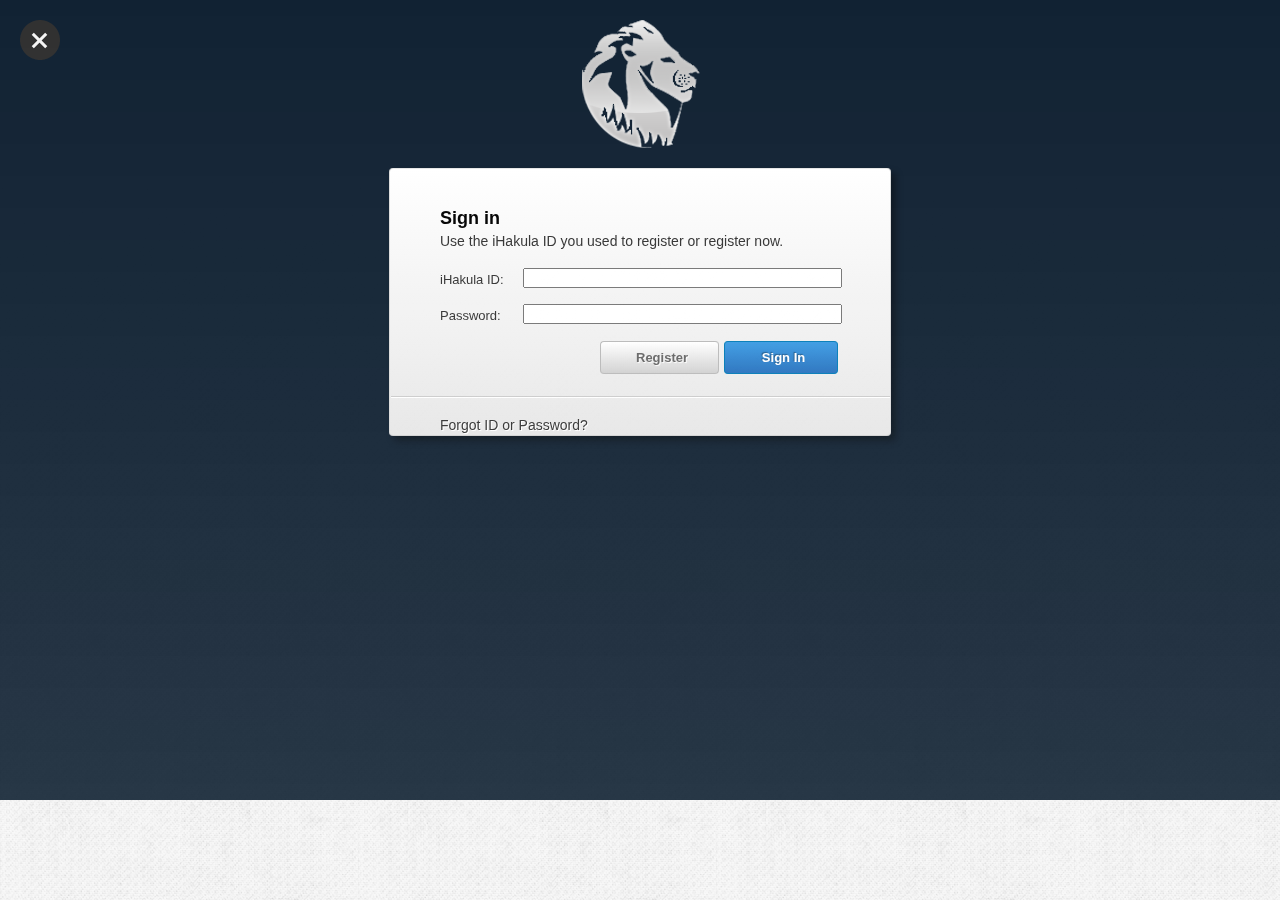
<file: index.html>
<!DOCTYPE html>
<html class="ihakula" lang="zh-CN">
    <head>
        <meta charset="utf-8">
        <meta content="initial-scale=1, minimum-scale=1, width=device-width" name="viewport">
        <meta content="Make life easier, hakuna matata" name="description">
        <title> iHakula（Offical）</title>
        
        <link href="images/icons/1.ico" rel="shortcut icon" type="image/x-icon">
        <link rel="stylesheet" type="text/css" href="css/reset.css"/>
        <link rel="stylesheet" type="text/css" href="css/style.css"/>
        <link rel="stylesheet" type="text/css" href="css/objc.css"/>
        <link rel="stylesheet" type="text/css" href="css/ui-darkness/jquery-ui-1.10.2.custom.min.css"/>
          
        <script src="./js/logic.js"></script>
        
    </head>
    <body>
        <div id="ih-mask">
            <a id="mask-button"></a>

            <div id="ds_container">
                <div id="ih-logo"></div>
                <div id="ih-login" class="ih-dialog">
                    <header class="hero">
                        <hgroup><h3>Sign in</h3>

                            <p class="intro">Use the iHakula ID you used to register or register now.</p></hgroup>
                    </header>
                    <div class="dialog-cell"><font size="2"><label for="accountname"><span
                            class="dslabel">iHakula ID:</span></label></font><input size="30" autocapitalize="off"
                                                                                    autocorrect="off" maxlength="128"
                                                                                    id="accountname" type="text"
                                                                                    value="" name="theAccountName">
                    </div>
                    <div class="dialog-cell"><font size="2"><label for="accountpassword"><span
                            class="dslabel">Password:</span></label></font><input
                            size="30" autocapitalize="off" oncut="return false ;" oncopy="return false ;"
                            autocorrect="off" maxlength="32" id="accountpassword" type="password" name="theAccountPW">
                    </div>
                    <div style="height:33px;"><a id="ih-register-btn" class="button large register-button"><span>Register</span></a><a
                            id="ih-login-btn" class="button large blue signin-button"><span>Sign In</span></a></div>
                    <div class="divider"></div>
                    <a id="ih-forgetPwd-btn" class="forgot-button">Forgot ID or Password?</a></div>
            </div>
        </div>
      <div id="dialog"></div>
    </body>

   </html>
</file>
<file: css/objc.css>
.objc .imp {font-weight: bold; color: red;}
.objc .kw1 {color: #A80D90;}  /* Objective-C keywords */
.objc .kw2 {color: #A80D90;}  /* macros and constants */
.objc .kw3 {color: #2E0D6D;}  /* C standard library functions */
.objc .kw4 {color: #A80D90;}  /* datatypes */
.objc .kw5 {color: #5B2499;}  /* Foundation classes */
.objc .kw6 {color: #5B2499;}  /* Foundation protocols */
.objc .kw7 {color: #5B2499;}  /* UIKit classes */
.objc .kw8 {color: #5B2499;}  /* UIKit protocols */
.objc .kw9 {color: #5B2499;}  /* CoreData classes */
.objc .co1 {color: #63381F;}  /* preprocessor statements */
.objc .co2 {color: #007400;}  /* single-line comments */
.objc .co3 {color: #bf1d1a;}
.objc .coMULTI {color: #007400;}  /* multiline comments */
.objc .es0 {color: #C31A14;}  /* escapes */
.objc .br0 {color: #000000;}  /* brackets */
.objc .sy0 {color: #000000;}  /* symbols */
.objc .st0 {color: #C31A14;}  /* string literals */
.objc .nu0 {color: #1C00CD;}  /* number literals */
.objc span.xtra { display:block; }
</file>
<file: css/style.css>
@import url(reset.css);

html
{
	background: #f0f0f0 url("../images/texture.png");
	padding: 50px;
}

body
{
	font: normal 14px/21px "Lucida Grande", "Lucida Sans Unicode", Helvetica, Arial, Verdana, sans-serif;
}

section
{
	width: 960px;
	margin: 0 auto;

	background: #fff;
	color: #666;
	border: 1px solid #bbb;

	border-radius: 9px;
	-moz-border-radius: 9px;
	-webkit-border-radius: 9px;

	box-shadow: 0 0 2px rgba(0, 0, 0, 0.4);
	-moz-box-shadow: 0 0 2px rgba(0, 0, 0, 0.4);
	-webkit-box-shadow: 0 0 2px rgba(0, 0, 0, 0.4);
}

nav
{
    width: 100%;
    
    border-radius: 9px 9px 0px 0px / 9px 9px 0px 0px;
    background: #707070;
    background:
		-o-linear-gradient(top, rgba(0, 0, 0, .2) 0, rgba(0, 0, 0, 0) 5%, rgba(0, 0, 0, 0) 97%, rgba(0, 0, 0, .45) 100%),
		-o-linear-gradient(left, rgba(0, 0, 0, .2) 0, rgba(0, 0, 0, 0) .2%, rgba(0, 0, 0, 0) 99.8%, rgba(0, 0, 0, .2) 100%),
		url('[data-uri]%2F%2F%2F%2F%2F%2F%2F%2F%2F%2F%2F%2F%2F%2F%2F%2F%2F%2F%2F%2F%2F%2F%2F%2F%2F%2F%2F%2F%2F%2F%2F%2F%2F%2F%2F%2F%2F%2F%2F%2F%2F%2F%2F%2F%2F%2F%2F%2F%2F%2F%2F%2F%2F%2F%2F%2F%2F%2F%2F%2F%2F%2F%2F%2F%2F%2F%2F%2F%2F%2F%2F%2F%2F%2F%2F%2F%2F%2F%2F%2F%2F%2F%2F%2F%2F%2F%2F%2F%2F%2F%2F%2F%2F%2F%2F%2F%2F%2F%2F%2F%2F%2F%2F%2F%2F%2F%2F%2F%2F%2F%2F%2F%2F%2F%2F%2F%2F%2F%2F%2F%2F%2F%2F%2F%2F%2F%2F%2F%2F%2F%2F%2F%2F%2F%2F%2F%2F%2F%2F%2F%2F%2F%2F%2F%2F%2F%2F%2F%2F%2F%2F%2F5YtmQAAAACd0Uk5TAAECAwQFBgcICQoLDA0ODxAREhMUFRYXGBkaGxwdHh8gISIjJCUmZiD6WAAAAdlJREFUeF7t3btuFEEQheFzunotGYkIERA4spn3fyeHiAgEEtsXB82s2eEJavR%2F0Wjyo75XWfHpw4MkSXNqCkA2lr2%2B%2Fvz63n15qpI0x5yTSAM52XaxJLVXf%2FkoaY6xQk2sgXy8Ql2KJf3wS5HG6HMMQg3kZNkuxVGKNLxJo48%2BxhxTpBrIx7JcXEqUKJI3zd77CjWLaiAle4U6Iixv6q33MfocTL%2BBlCy7OEqJqCFvs%2FV2m3%2BTaiAd6zb7rlHtrbc1VA%2Bm30BSa%2B%2B7RNSo4a21thbVTL%2BBnCy7rCV1rdXbtbXW%2B%2Bh%2Ft78BZLM2v6NE1Fov%2FrpC3Zl%2BA2l5H6lrrRe%2FXNu%2BqCbUQE57qGvsoW5t9D4H028gJculOKLUWuvFz%2B16O9NipAZSsm8nWpfq53ZlTQ3k9s%2BamlADZ0CogZMh1MDJEGrgZAg1cDL%2Fh5ojLSC1%2ByMtLp8A2R0un3BNFEjv%2FpooDzqA9O4fdPD0Esju8PSSIglAdsciCZQzArI7lDOat30yCg8CGe2FB1eovZcI7oMSwUBSq0TwWlQHxfyBEzgW86ftDpDase0ODfKA7A4N8mhlC2R318r2px%2BeQqLpPJDae9P5%2FmrVz491%2FWekBlKy7PXVfn9rb9xXsMD2wdOcAAAAAElFTkSuQmCC') no-repeat 50% 50%,
		-o-linear-gradient(bottom, #666 0, #5e5e5e 50%, #707070 51%, #808080 100%)
	;
	background:
		-moz-linear-gradient(top, rgba(0, 0, 0, .2) 0, rgba(0, 0, 0, 0) 5%, rgba(0, 0, 0, 0) 97%, rgba(0, 0, 0, .45) 100%),
		-moz-linear-gradient(left, rgba(0, 0, 0, .2) 0, rgba(0, 0, 0, 0) .2%, rgba(0, 0, 0, 0) 99.8%, rgba(0, 0, 0, .2) 100%),
		url('[data-uri]%2F%2F%2F%2F%2F%2F%2F%2F%2F%2F%2F%2F%2F%2F%2F%2F%2F%2F%2F%2F%2F%2F%2F%2F%2F%2F%2F%2F%2F%2F%2F%2F%2F%2F%2F%2F%2F%2F%2F%2F%2F%2F%2F%2F%2F%2F%2F%2F%2F%2F%2F%2F%2F%2F%2F%2F%2F%2F%2F%2F%2F%2F%2F%2F%2F%2F%2F%2F%2F%2F%2F%2F%2F%2F%2F%2F%2F%2F%2F%2F%2F%2F%2F%2F%2F%2F%2F%2F%2F%2F%2F%2F%2F%2F%2F%2F%2F%2F%2F%2F%2F%2F%2F%2F%2F%2F%2F%2F%2F%2F%2F%2F%2F%2F%2F%2F%2F%2F%2F%2F%2F%2F%2F%2F%2F%2F%2F%2F%2F%2F%2F%2F%2F%2F%2F%2F%2F%2F%2F%2F%2F%2F%2F%2F%2F%2F%2F%2F%2F%2F%2F%2F5YtmQAAAACd0Uk5TAAECAwQFBgcICQoLDA0ODxAREhMUFRYXGBkaGxwdHh8gISIjJCUmZiD6WAAAAdlJREFUeF7t3btuFEEQheFzunotGYkIERA4spn3fyeHiAgEEtsXB82s2eEJavR%2F0Wjyo75XWfHpw4MkSXNqCkA2lr2%2B%2Fvz63n15qpI0x5yTSAM52XaxJLVXf%2FkoaY6xQk2sgXy8Ql2KJf3wS5HG6HMMQg3kZNkuxVGKNLxJo48%2BxhxTpBrIx7JcXEqUKJI3zd77CjWLaiAle4U6Iixv6q33MfocTL%2BBlCy7OEqJqCFvs%2FV2m3%2BTaiAd6zb7rlHtrbc1VA%2Bm30BSa%2B%2B7RNSo4a21thbVTL%2BBnCy7rCV1rdXbtbXW%2B%2Bh%2Ft78BZLM2v6NE1Fov%2FrpC3Zl%2BA2l5H6lrrRe%2FXNu%2BqCbUQE57qGvsoW5t9D4H028gJculOKLUWuvFz%2B16O9NipAZSsm8nWpfq53ZlTQ3k9s%2BamlADZ0CogZMh1MDJEGrgZAg1cDL%2Fh5ojLSC1%2ByMtLp8A2R0un3BNFEjv%2FpooDzqA9O4fdPD0Esju8PSSIglAdsciCZQzArI7lDOat30yCg8CGe2FB1eovZcI7oMSwUBSq0TwWlQHxfyBEzgW86ftDpDase0ODfKA7A4N8mhlC2R318r2px%2BeQqLpPJDae9P5%2FmrVz491%2FWekBlKy7PXVfn9rb9xXsMD2wdOcAAAAAElFTkSuQmCC') no-repeat 50% 50%,
		-moz-linear-gradient(bottom, #666 0, #5e5e5e 50%, #707070 51%, #808080 100%)
	;
	background:
		-webkit-gradient(linear, 0 0, 0 100%, from(rgba(0, 0, 0, .2)), color-stop(0.05, rgba(0, 0, 0, 0)), color-stop(0.97, rgba(0, 0, 0, 0)), to(rgba(0, 0, 0, .45))),
		-webkit-gradient(linear, 0 0, 100% 0, from(rgba(0, 0, 0, .2)), color-stop(0.002, rgba(0, 0, 0, 0)), color-stop(0.998, rgba(0, 0, 0, 0)), to(rgba(0, 0, 0, .2))),
		url('[data-uri]%2F%2F%2F%2F%2F%2F%2F%2F%2F%2F%2F%2F%2F%2F%2F%2F%2F%2F%2F%2F%2F%2F%2F%2F%2F%2F%2F%2F%2F%2F%2F%2F%2F%2F%2F%2F%2F%2F%2F%2F%2F%2F%2F%2F%2F%2F%2F%2F%2F%2F%2F%2F%2F%2F%2F%2F%2F%2F%2F%2F%2F%2F%2F%2F%2F%2F%2F%2F%2F%2F%2F%2F%2F%2F%2F%2F%2F%2F%2F%2F%2F%2F%2F%2F%2F%2F%2F%2F%2F%2F%2F%2F%2F%2F%2F%2F%2F%2F%2F%2F%2F%2F%2F%2F%2F%2F%2F%2F%2F%2F%2F%2F%2F%2F%2F%2F%2F%2F%2F%2F%2F%2F%2F%2F%2F%2F%2F%2F%2F%2F%2F%2F%2F%2F%2F%2F%2F%2F%2F%2F%2F%2F%2F%2F%2F%2F%2F%2F%2F%2F%2F%2F5YtmQAAAACd0Uk5TAAECAwQFBgcICQoLDA0ODxAREhMUFRYXGBkaGxwdHh8gISIjJCUmZiD6WAAAAdlJREFUeF7t3btuFEEQheFzunotGYkIERA4spn3fyeHiAgEEtsXB82s2eEJavR%2F0Wjyo75XWfHpw4MkSXNqCkA2lr2%2B%2Fvz63n15qpI0x5yTSAM52XaxJLVXf%2FkoaY6xQk2sgXy8Ql2KJf3wS5HG6HMMQg3kZNkuxVGKNLxJo48%2BxhxTpBrIx7JcXEqUKJI3zd77CjWLaiAle4U6Iixv6q33MfocTL%2BBlCy7OEqJqCFvs%2FV2m3%2BTaiAd6zb7rlHtrbc1VA%2Bm30BSa%2B%2B7RNSo4a21thbVTL%2BBnCy7rCV1rdXbtbXW%2B%2Bh%2Ft78BZLM2v6NE1Fov%2FrpC3Zl%2BA2l5H6lrrRe%2FXNu%2BqCbUQE57qGvsoW5t9D4H028gJculOKLUWuvFz%2B16O9NipAZSsm8nWpfq53ZlTQ3k9s%2BamlADZ0CogZMh1MDJEGrgZAg1cDL%2Fh5ojLSC1%2ByMtLp8A2R0un3BNFEjv%2FpooDzqA9O4fdPD0Esju8PSSIglAdsciCZQzArI7lDOat30yCg8CGe2FB1eovZcI7oMSwUBSq0TwWlQHxfyBEzgW86ftDpDase0ODfKA7A4N8mhlC2R318r2px%2BeQqLpPJDae9P5%2FmrVz491%2FWekBlKy7PXVfn9rb9xXsMD2wdOcAAAAAElFTkSuQmCC') no-repeat 50% 50%,
		-webkit-gradient(linear, 0 100%, 0 0, from(#666), color-stop(0.5, #5e5e5e), color-stop(0.51, #707070), to(#808080))
	;
    
    -khtml-box-shadow: rgba(0,0,0,0.3) 0 1px 2px;
    -ms-box-shadow: rgba(0,0,0,0.3) 0 1px 2px;
    -o-box-shadow: rgba(0,0,0,0.3) 0 1px 2px;
    -moz-box-shadow: rgba(0,0,0,0.3) 0 1px 2px;
    -webkit-box-shadow: rgba(0,0,0,0.3) 0 1px 2px;
    box-shadow: rgba(0,0,0,0.3) 0 1px 2px;
}

#globalheader #globalnav li:first-child a { 
  border-width:0 2px 0 0;
	-moz-border-radius:9px 0 0 0px; 
  -webkit-border-top-left-radius:9px; 
  -webkit-border-bottom-left-radius:0px; 
  border-radius:9px 0 0 0px;
}
#globalheader #globalnav:last-child li:last-child a { 
  border-width:0 0 0 1px; 
  -moz-border-radius:0 9px 0px 0; 
  -webkit-border-top-right-radius:4px; 
  -webkit-border-bottom-right-radius:4px; 
  border-radius:0 4px 4px 0; 
}


#globalheader #globalnav {
    display: table;
    float: left;
    width: 628px;
    table-layout: fixed;
}

#globalheader ul {
    margin: 0px;
}

#globalheader #globalnav li {
    display: table-cell;
    width: 100%;
    overflow: hidden;
}

#globalnav li a {
    width:auto;
    display: block;
    float: none;
    text-decoration: none;
    border-width: 0 2px 0 1px;
    border-style: solid;
    -o-border-image: url('[data-uri]%2BKwQEADZUCf37PGokAAAAASUVORK5CYII%3D') 0 2 0 1;
    -ms-border-image: url('[data-uri]%2BKwQEADZUCf37PGokAAAAASUVORK5CYII%3D') 0 2 0 1;
    -moz-border-image: url('[data-uri]%2BKwQEADZUCf37PGokAAAAASUVORK5CYII%3D') 0 2 0 1;
    -webkit-border-image: url('[data-uri]%2BKwQEADZUCf37PGokAAAAASUVORK5CYII%3D') 0 2 0 1;
}

nav, #globalnav li, #globalnav li a {
    height: 36px;
}

/* tab hover & active state */
#globalheader #globalnav li a:hover,
#globalheader #globalnav li a:focus,
#globalheader #globalnav li#gn-home a:hover,
#globalheader #globalnav li#gn-home a:focus,
#globalheader #globalnav.tabs6-nosearch li.gn-last a:hover,
#globalheader #globalnav.tabs6-nosearch li.gn-last a:focus,
#globalheader #globalnav.tabs7-nosearch li.gn-last a:hover,
#globalheader #globalnav.tabs7-nosearch li.gn-last a:focus,
#globalheader #globalnav.nosearch       li.gn-last a:hover,
#globalheader #globalnav.nosearch       li.gn-last a:focus {
	-o-border-image:      url('[data-uri]%2FovxAADsEDNFWY%2FFQAAAAASUVORK5CYII%3D') 0 2 0 1;
	-ms-border-image:     url('[data-uri]%2FovxAADsEDNFWY%2FFQAAAAASUVORK5CYII%3D') 0 2 0 1;
	-moz-border-image:    url('[data-uri]%2FovxAADsEDNFWY%2FFQAAAAASUVORK5CYII%3D') 0 2 0 1;
	-webkit-border-image: url('[data-uri]%2FovxAADsEDNFWY%2FFQAAAAASUVORK5CYII%3D') 0 2 0 1; 
	background:#575757; background:
		url('[data-uri]%2Bo%2BKCIH%2FjEA1TAyMSIgJRkIQM9BYAGa0Dj%2FXpUiAAAAAAElFTkSuQmCC') repeat-x 0 0,
		url('[data-uri]%3D%3D') repeat-y 100% 0,
		url('[data-uri]%2Bh0MGAKnjDAIoAAlcAAAAAElFTkSuQmCC') repeat-y 0 0,
		rgba(0, 0, 0, .4)
	;
}

#globalheader #globalnav li a:active,
#globalheader #globalnav li#gn-home a:active,
#globalheader #globalnav.tabs6-nosearch li.gn-last a:active,
#globalheader #globalnav.tabs7-nosearch li.gn-last a:active,
#globalheader #globalnav.nosearch       li.gn-last a:active {
	-o-border-image:      url('[data-uri]%3D') 0 2 0 1;
	-ms-border-image:     url('[data-uri]%3D') 0 2 0 1;
	-moz-border-image:    url('[data-uri]%3D') 0 2 0 1;
	-webkit-border-image: url('[data-uri]%3D') 0 2 0 1;
	background:#454545; background:
		url('[data-uri]%3D') repeat-x 100% 0,
		url('[data-uri]%2FAAAAD0lEQVQIHWNgYGTgZlAAAABNAC0BZt40AAAAAElFTkSuQmCC') repeat-y 100% 0,
		url('[data-uri]%3D') repeat-y 0 0,
		rgba(0, 0, 0, .4);
}

#globalheader #globalnav li a.selecting
{
    -o-border-image: url("[data-uri]%3D") 0 2 0 1;
    -ms-border-image: url("[data-uri]%3D") 0 2 0 1;
    -moz-border-image: url("[data-uri]%3D") 0 2 0 1;
    -webkit-border-image: url("[data-uri]%3D") 0 2 0 1;
    background: -moz-linear-gradient(top,rgba(0,0,0,.8) 0,rgba(0,0,0,0) 10%,rgba(0,0,0,0) 100%),-moz-linear-gradient(top,rgba(0,0,0,.2) 0,rgba(0,0,0,0) 30%,rgba(0,0,0,0) 70%,rgba(0,0,0,.2) 100%),-moz-linear-gradient(left,rgba(0,0,0,.2) 0,rgba(0,0,0,0) 20%,rgba(0,0,0,0) 80%,rgba(0,0,0,.2) 100%),-moz-linear-gradient(top,rgba(30,30,30,1) 0,rgba(75,75,75,1) 97%,rgba(0,0,0,0) 97%,rgba(0,0,0,.45) 100%);
    background: -webkit-gradient(linear,0 0,0 100%,from(rgba(0,0,0,.8)),color-stop(.1,rgba(0,0,0,0)),to(rgba(0,0,0,0))),-webkit-gradient(linear,0 0,0 100%,from(rgba(0,0,0,.2)),color-stop(.3,rgba(0,0,0,0)),color-stop(.7,rgba(0,0,0,0)),to(rgba(0,0,0,.2))),-webkit-gradient(linear,0 0,100% 0,from(rgba(0,0,0,.2)),color-stop(.2,rgba(0,0,0,0)),color-stop(.8,rgba(0,0,0,0)),to(rgba(0,0,0,.2))),-webkit-gradient(linear,0 0,0 100%,from(rgba(47,47,47,1)),color-stop(0.97,rgba(75,75,75,1)),color-stop(0.97,rgba(0,0,0,0)),to(rgba(0,0,0,.45)));
    background-size: auto;
}

#globalheader #globalnav li a {
    text-indent: -9999px;
    cursor: pointer;
}

#globalheader #globalnav li a.home span {
    background-position: 50% -7px;
}

#globalheader #globalnav li a.products span {
    background-position: 50% -43px;
}

#globalheader #globalnav li a.us span {
    background-position: 50% -76px;
}

#globalheader #globalnav li a.blog span {
    background-position: 50% -109px;
}

#globalheader #globalnav li a span {
    display: block;
    width: 100%;
    height: 30px;
    background-size: 160px auto;
    background-position: 50% 0;
    background-repeat: no-repeat;
}

#globalheader #globalnav li a span {
    background-image: url(../images/globalnav-text.png);
}

#u-info {
    display: block;
    float: right;
    padding-right: 8px;
    padding-top: 5px;
    color:white;
}

#u-info span {
    float: left;
    padding: 2px 10px 0 0;
}


article
{
	width: 820px;
	margin: 0 auto;
	padding: 10px 0;
}

h1
{
	font-size: 56px;
	font-weight: normal;
	line-height: 1.2;
	margin-bottom: 36px;
	color: #000;
}

h2
{
	font-size: 28px;
	font-weight: normal;
	line-height: 1.4;
	margin-bottom: 21px;
	color: #000;
}

h3
{
	font-size: 18px;
	font-weight: bold;
	line-height: 1.4;
	margin-bottom: 18px;
	color: #000;
}

h4
{
	font-size: 15px;
	font-weight: bold;
	line-height: 1.5;
	margin-bottom: 18px;
	color: #000;
}

h5
{
	font-size: 13px;
	font-weight: bold;
	margin-bottom: 9px;
	color: #000;
}

ul
{
	list-style: disc outside none;
	margin-left: 36px;
}

ol
{
	list-style: decimal outside none;
	margin-left: 36px;
}

li
{
	padding-bottom: 18px;
}

p
{
	margin-bottom: 18px;
}

a
{
	color: #08c;
  cursor: pointer;
}

a:link, a:visited, a:active
{
	text-decoration: none;
}

a:hover
{
	text-decoration: underline;
}

code
{
	font-family: "Menlo", "Monaco", "Courier", monospace;
	color: #333;
	line-height: 100%;
}

code a
{
	text-decoration: underline;
}

strong
{
	font-weight: bold;
	color: #000;
}

em
{
	font-style: italic;
}

blockquote
{
	margin: 36px;
}

pre
{
	display: block;
	width: 620px;
	margin: 0 -9px 18px;
	padding: 9px;
	overflow: auto;

	font-family: "Menlo", "Monaco", "Courier", monospace;
	font-size: 12px;
	line-height: 16px;

	background: #fbfbfb;
	color: #333;
	border: 1px solid #ccc;

	border-radius: 3px;
	-moz-border-radius: 3px;
	-webkit-border-radius: 3px;

	box-shadow: 0 0 2px rgba(0, 0, 0, 0.2);
	-moz-box-shadow: 0 0 2px rgba(0, 0, 0, 0.2);
	-webkit-box-shadow: 0 0 2px rgba(0, 0, 0, 0.2);	
}

pre.no-border
{
	margin: 18px 0;
	padding: 0;
	border: 0;
	
	border-radius: 0;
	-moz-border-radius: 0;
	-webkit-border-radius: 0;

	box-shadow: none;
	-moz-box-shadow: none;
	-webkit-box-shadow: none;	
}

figure
{
	position: relative;
	width: 880px;
	left: -130px;
	right: -130px;
	margin: 36px 0;
}

figure.image
{
	text-align: center;
}

figure pre
{
	margin: 0 auto 18px;
}

figcaption
{
	display: block;
	text-align: center;
	font-size: 12px;
	color: #999;
	margin: 0;
	padding: 0 0 5px 0;
}

hr
{
	background: url("../images/hr.png") no-repeat scroll 50% 50% transparent;
	border: 0;
	height: 5px;
	margin: 54px -18px 36px;
}

aside
{
	display: block;
	margin: 18px -9px;
	padding: 9px;

	background: #fbfbfb;
	color: #333;
	border: 1px solid #ccc;

	border-radius: 3px;
	-moz-border-radius: 3px;
	-webkit-border-radius: 3px;

	box-shadow: 0 0 2px rgba(0, 0, 0, 0.2);
	-moz-box-shadow: 0 0 2px rgba(0, 0, 0, 0.2);
	-webkit-box-shadow: 0 0 2px rgba(0, 0, 0, 0.2);	
}

aside h3
{
	font-size: 15px;
	font-weight: bold;
	line-height: 1;
	margin-bottom: 3px;
	padding: 0;
	color: #333;
}

aside p, aside li, aside blockquote
{
	font-size: 12px;
	line-height: 18px;
	color: #666;
	margin-bottom: 9px;
}

aside p:last-child
{
	margin-bottom: 0;
}

aside li
{
	padding-bottom: 3px;
}

aside blockquote
{
	margin: 12px 18px;
}

aside .ih-aux ul 
{
  margin-left: 10px;
}

aside .ih-aux li 
{
  display: inline;
}

aside .ih-aux li+li:before {
  content: "·";
  padding: 0 3px;
}

table
{
	width: 100%;
	font-size: 12px;
	border-collapse: collapse;
	margin-bottom: 18px;
}

th
{
	padding: 3px 6px;
	font-weight: bold;
}

td
{
	padding: 3px 6px;
	border: 1px solid #ccc;
}

span.enlarge-image
{
	display: block;
	text-align: center;
	font-size: 12px;
	margin: 0;
	padding: 0;
}

span.enlarge-image a
{
	color: #999;
}

#topheader
{
  color: #bbb;
  font-size: 36px;
  font-weight: normal;
  line-height: 1;
}

#ih-main .main-cols
{
  width: auto;
  height: 150px;
  margin: 0 -15px;
  position: relative;
  zoom: 1;
}

#ih-main .main-cols .main-col 
{
  width: 250px;
  float: left;
  margin: 0 15px 20px;
  display:inline;
}

#ih-mask
{
  width:100%;
  height:800px;
  display:block;
  position:absolute;
  top:0px;left:0px;
  background:#123;
  z-index:1000;
  -webkit-mask-image: -webkit-linear-gradient(#000,rgba(0,0,0,.9));
}

#ih-mask #mask-button
{
  position:absolute;
  top: 20px;
  left: 20px;
  width:40px;
  height:48px;
  background: url("../images/close-me.png") no-repeat 0% top;
  z-index: 999;
}

#ih-mask #mask-button:hover
{
  background: url("../images/close-me.png") no-repeat 22% top;
}

#ih-logo
{
  margin: 20px auto;
  width:100%;
  height:128px;
  background-position: 50% 0;
  background-repeat: no-repeat;
  background-image: url("../images/logos/logo_white_glass.png");
}

#ds_container #ih-login
{
}

#ds_container #ih-register
{
  height: 267px;
}

#ds_container h3
{
  margin-bottom:0px;
}

#ds_container .ih-dialog
{
  content: ".";
  display: block;
  clear: both;
  
  border: 1px solid;
  border-color: #e5e5e5 #dbdbdb #d2d2d2;
  -webkit-box-shadow: rgba(0,0,0,0.3) 0 1px 3px;
  -moz-box-shadow: rgba(0,0,0,0.3) 0 1px 3px;
  box-shadow: rgba(0,0,0,0.3) 0 1px 3px;
  
  border-radius: 4px;
  -webkit-border-radius: 4px;
  -moz-border-radius: 4px;
  -o-border-radius: 4px;
  -khtml-border-radius: 4px;
  
  margin: 0 auto;
  padding: 37px 45px 0 50px !important;
  background: -webkit-gradient(linear, 0% 0%, 0% 100%, from(#fff), to(#e7e7e7));
  background: -moz-linear-gradient(100% 100% 90deg, #e7e7e7, #fff);
  background: gradient(linear, 0% 0%, 0% 100%, from(#fff), to(#e7e7e7));
  box-shadow: 5px 5px 7px rgba(0, 0, 0, .4);
  
  width: 405px;
  min-height: 227px;
  
  font: 14px/20px "Lucida Grande", "Lucida Sans Unicode", Helvetica, Arial, Verdana, sans-serif;
  color: #333;
}

#ds_container #accountname, #ds_container #accountpassword, #ds_container #confirmpassword
{
  float: left;
  width: 307px;
  margin-top: -22px;
  margin-left: 83px;
  padding: 0 4px 0 4px;
  font-size: 14px;
}

#ds_container .dialog-cell
{
  margin-bottom: 15px;
}

#ds_container a:hover
{
	text-decoration: none;
}

#ds_container a.button.large {
  float: left;
  min-width: 102px;
  height: 23px;
  font-size: 13px;
  line-height: 27px;
  color: #666;
  font-weight: bold;
  text-shadow: #fff 1px 1px 1px;
  -webkit-border-radius: 4px;
  border-radius: 4px;
  border: 1px solid;
  border-color: #b9b9b9 #bababa #bababa #b9b9b9;
  background-color: #fff;
  background-image: none;
  background-image: -webkit-gradient(linear, left top, left bottom, from(#fff), to(#d1d1d1));
  background-image: -webkit-linear-gradient(top, #fff, #d1d1d1);
  background-image: -moz-linear-gradient(top, #fff, #d1d1d1);
  background-image: -o-linear-gradient(top, #fff, #d1d1d1);
  background-image: linear-gradient(to bottom, #fff, #d1d1d1);

  display: inline;
  padding: 0px 0 8px 10px;
  text-align: center;
  zoom: 1;
  -webkit-font-smoothing: subpixel-antialiased;
}

#ds_container a.button.large span,
#ds_container a.button.large input { display:block; padding:2px 30px 10px 15px; margin-left:10px; height:19px; white-space:nowrap; color:inherit; text-shadow:inherit; font-size:inherit; background-image:none; }
#ds_container a.button.large input { width:inherit; height:inherit; border:inherit; border-radius:inherit; line-height:inherit; font-weight:inherit; }
#ds_container a.button.large:hover { color:#525252; cursor:pointer !important; background-color:#fefefe;
	background-image: -webkit-gradient(linear, left top, left bottom, from(#fefefe), to(#ADADAD)); 
	background-image: -webkit-linear-gradient(top, #fefefe, #ADADAD); 
	background-image:    -moz-linear-gradient(top, #fefefe, #ADADAD);
	background-image:      -o-linear-gradient(top, #fefefe, #ADADAD); 
	background-image:         linear-gradient(to bottom, #fefefe, #ADADAD); 	   
}
#ds_container a.button.large:hover span,
#ds_container a.button.large:hover input { color:inherit !important; cursor:pointer !important; }
#ds_container a.button.large:active { color:#525252; background-color:#adadad;
	background-image: -webkit-gradient(linear, left top, left bottom, from(#ADADAD), to(#fefefe)); 
	background-image: -webkit-linear-gradient(top, #ADADAD, #fefefe); 
	background-image:    -moz-linear-gradient(top, #ADADAD, #fefefe);
	background-image:      -o-linear-gradient(top, #ADADAD, #fefefe); 
	background-image:         linear-gradient(to bottom, #ADADAD, #fefefe);
}

#ds_container a.button.large.blue {
color: #fff;
text-shadow: -1px -1px 1px #215989;
border-color: #037bb7 #037cb8 #027bb8 #017bb7;
background-color: #3b9be3;
background-image: -webkit-gradient(linear, left top, left bottom, from(#3B9BE3), to(#2872be));
background-image: -webkit-linear-gradient(top, #3B9BE3, #2872be);
background-image: -moz-linear-gradient(top, #3B9BE3, #2872be);
background-image: -o-linear-gradient(top, #3B9BE3, #2872be);
background-image: linear-gradient(to bottom, #3B9BE3, #2872be);
}

#ds_container a.button.large.blue span,
#ds_container a.button.large.blue input { color:inherit; text-shadow:inherit; }
#ds_container a.button.large.blue:hover { background-color:#3690d7;
	background-image: -webkit-gradient(linear, left top, left bottom, from(#3690D7), to(#1F5C9B)); 
	background-image: -webkit-linear-gradient(top, #3690D7, #1F5C9B);
	background-image:    -moz-linear-gradient(top, #3690D7, #1F5C9B);
	background-image:      -o-linear-gradient(top, #3690D7, #1F5C9B);
	background-image:         linear-gradient(to bottom, #3690D7, #1F5C9B);
}
#ds_container a.button.large.blue:active { border-color:#006699 #0072AB #2B88C9 #2B88C9; background-color:#3b9be3;
	background-image: -webkit-gradient(linear, left top, left bottom, from(#2872be), to(#3B9BE3)); 
	background-image: -webkit-linear-gradient(top, #2872be, #3B9BE3); 
	background-image:    -moz-linear-gradient(top, #2872be, #3B9BE3);
	background-image:      -o-linear-gradient(top, #2872be, #3B9BE3); 
	background-image:         linear-gradient(to bottom, #2872be, #3B9BE3); 	  
}
#ds_container a.button.large.blue.disabled { color:#98C3e8; text-shadow:-1px -1px 1px #215989; opacity:1; filter:inherit;
	background-image: -webkit-gradient(linear, left top, left bottom, from(#3895DD), to(#2872be)); 
	background-image: -webkit-linear-gradient(top, #3895DD, #2872be); 
	background-image:    -moz-linear-gradient(top, #3895DD, #2872be);
	background-image:      -o-linear-gradient(top, #3895DD, #2872be); 
	background-image:         linear-gradient(to bottom, #3895DD, #2872be);
}

#ds_container a.signin-button {
  position: relative;
  left: 165px;
}

#ds_container a.register-button {
  position: relative;
  left: 160px;
}

#ds_container a.forgot-button {
  margin-top: 17px;
  font-size: 14px;
  color: #333 !important;
  text-shadow: 1px 1px #fff;
  cursor: pointer;
	display: inline-block;
}

.divider {
  width: 499px;
  position: relative;
  left: -51px;
  margin: 22px 0 0 2px;
  border-top: 1px solid #ccc;
  border-bottom: 1px solid #fff;
}

.forwarding {
	width: 100%;
	height: 100%;
	margin-top: 100px;
	text-align: center;
}
</file>
